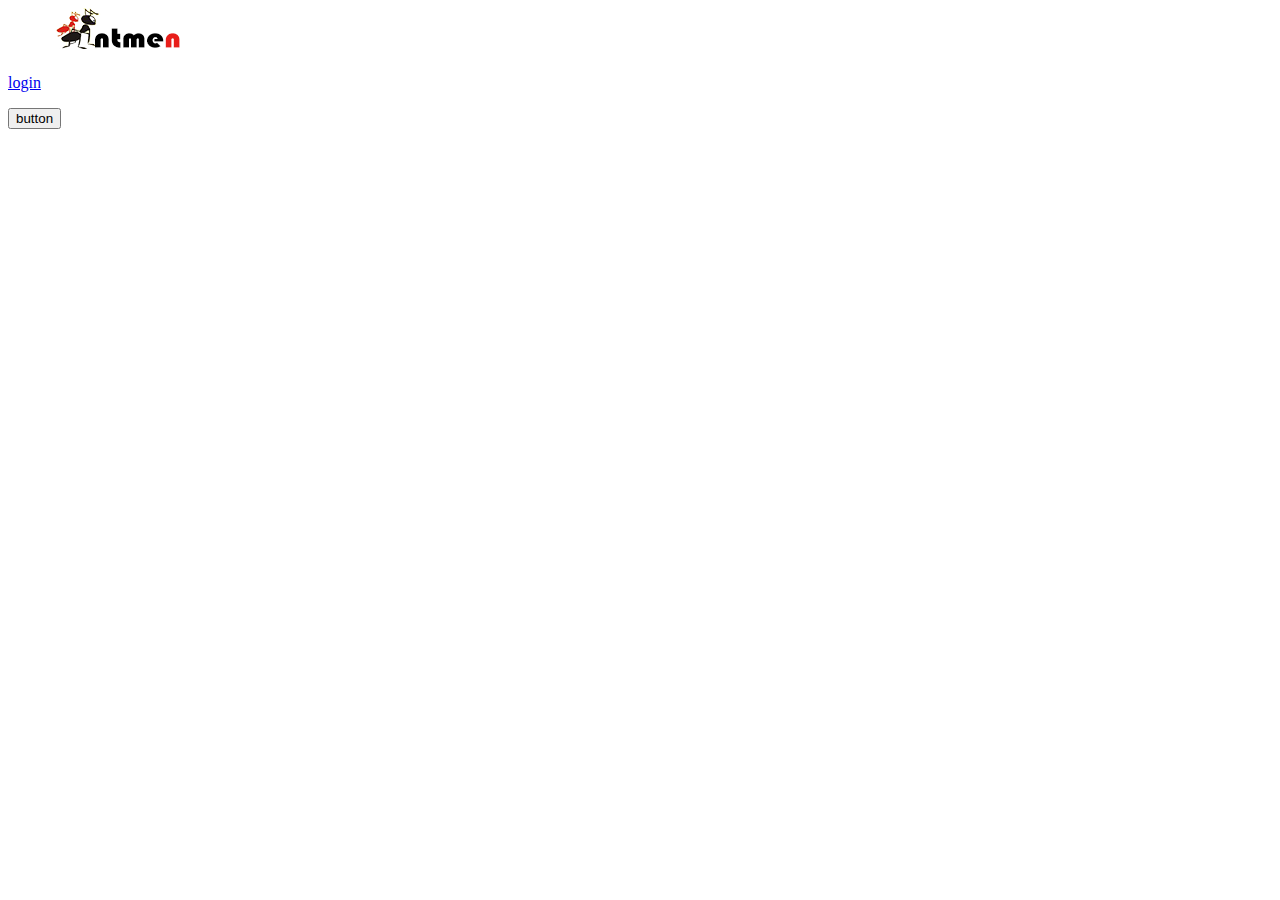
<file: webapp/appid_100000/index.html>
<!DOCTYPE html>
<html>
<head>
<script src="http://apps.bdimg.com/libs/jquery/2.1.1/jquery.js">
</script>
<script>
$(document).ready(function(){
    $("#bt2").click(function(){
        $.ajax({
            url: "/svrcmd/userinfo",
            type: "post",
            dataType : "json",
            success : function(data,status){
                console.log(data["name"]);
                $("#txt2").text(data["name"])   
            }
        });});
    });
</script>
</head>
<body>
<img src="logo.png"/>
<p/>
<a href="login.html" target="_blank">login</a>                                         
<p/>
<button id="bt2">button</button>
<span id="txt2" style="width:280px;height:80px"></span>

</body>
</html>
</file>
